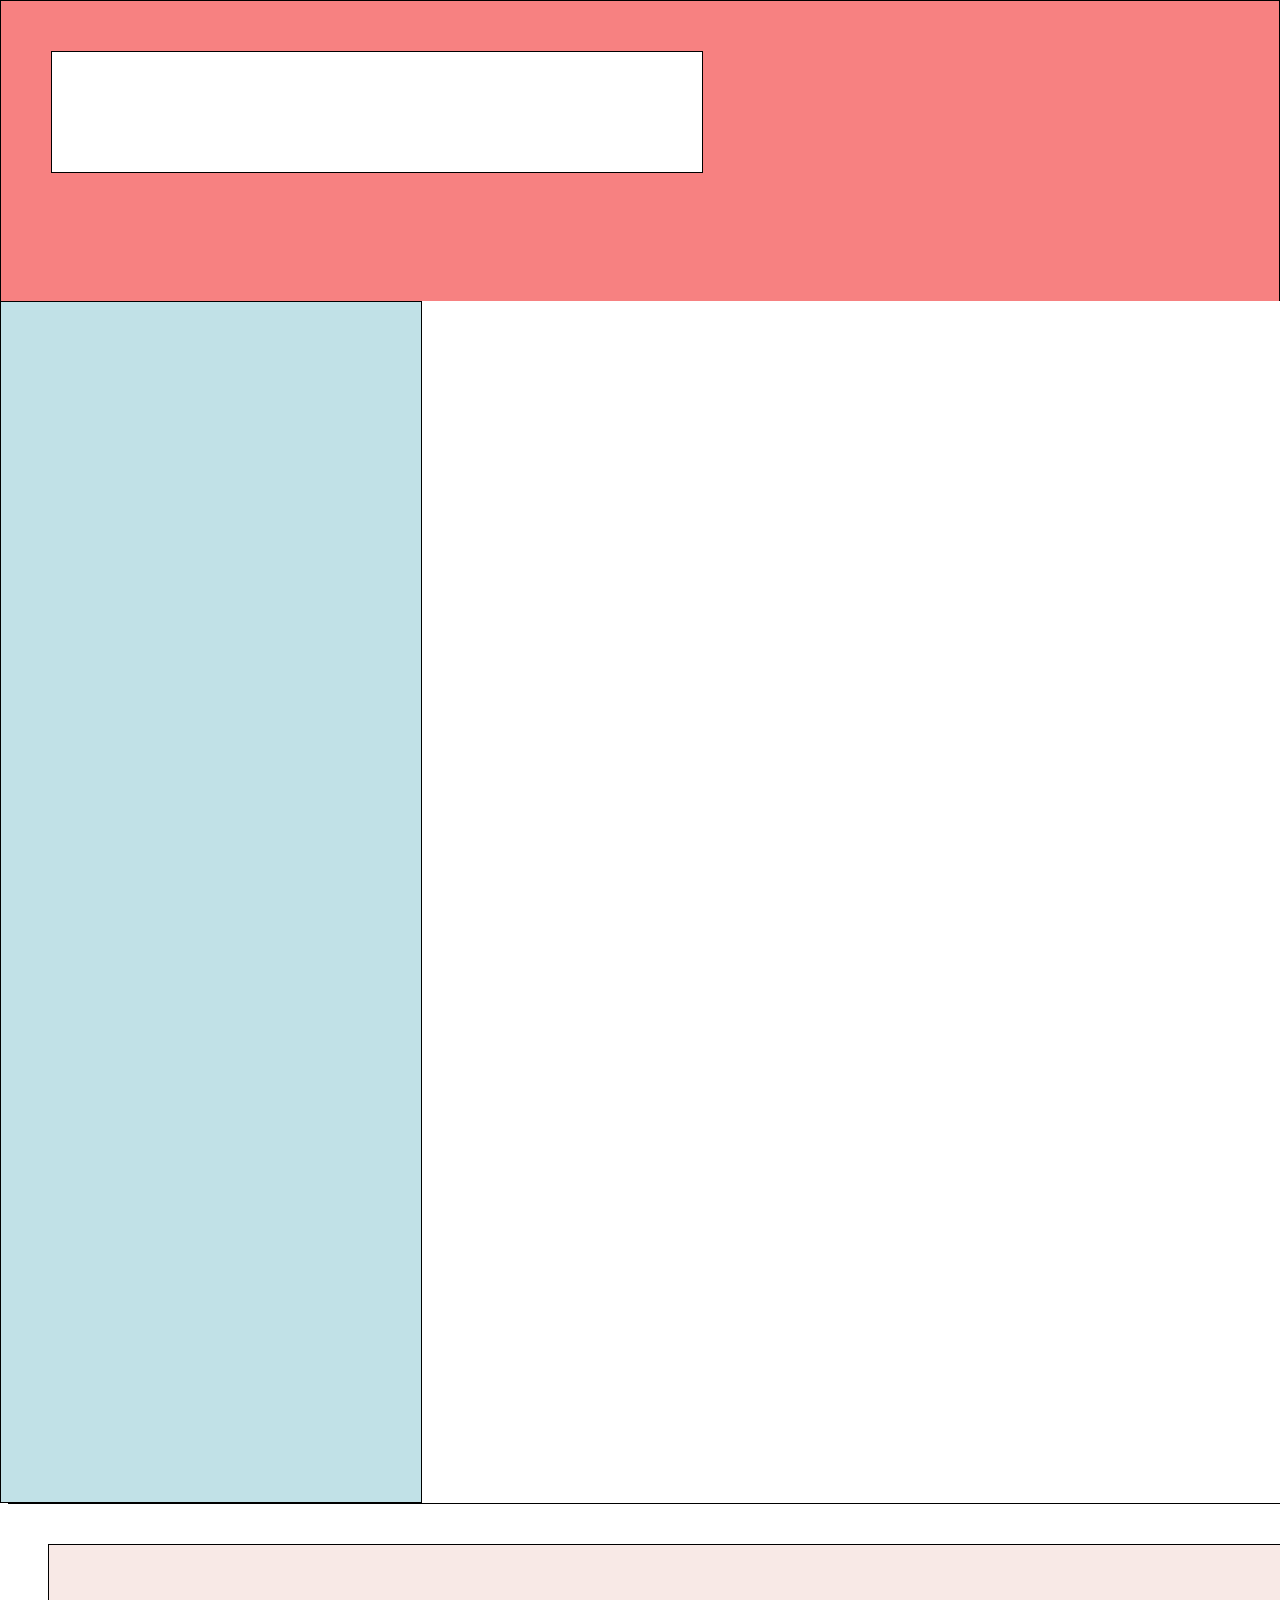
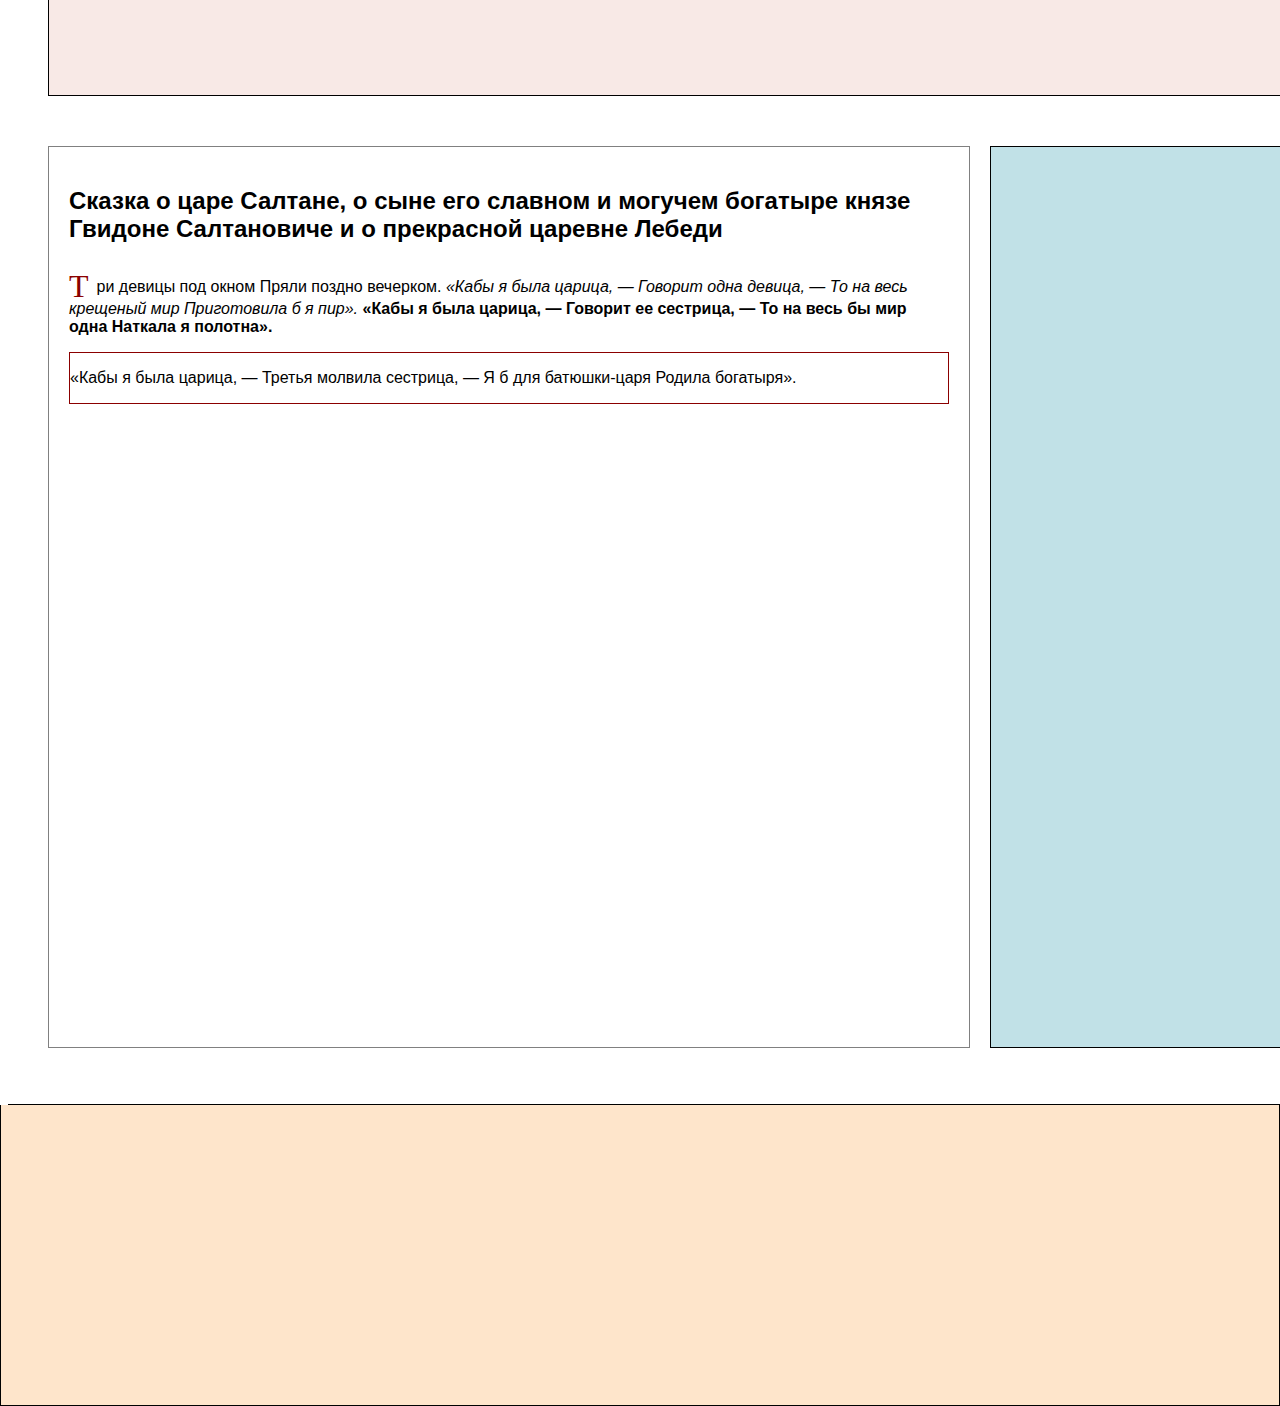
<file: block/index.html>
<html>
<head>
    <title>Блочна розмітка</title>
<link rel="stylesheet" type="text/css" href="style.css">
</head>
<body>
<div id="b1" onmouseover="this.style.backgroundColor='#F78181'" onmouseout="this.style.backgroundColor='#fee5cb'">
    <div id="div1"></div>
</div>
<div id="b2" onmouseover="this.style.backgroundColor='#F78181'" onmouseout="this.style.backgroundColor='#c1e1e7'"></div>
<div id="content">
    <div id="div2" onmouseover="this.style.backgroundColor='#F78181'" onmouseout="this.style.backgroundColor='#f8e9e6'"></div>
    <div id="b3" onmouseover="this.style.backgroundColor='#F78181'" onmouseout="this.style.backgroundColor='white'">
        <h2>
        Сказка о царе Салтане, о сыне его славном и могучем богатыре князе Гвидоне Салтановиче и о прекрасной царевне Лебеди
	  </h2>
	  <p>
	  <span
	  class="letter">Т
	  </span>
	  ри девицы под окном
Пряли поздно вечерком.
		<i>
		«Кабы я была царица, —
Говорит одна девица, —
То на весь крещеный мир
Приготовила б я пир».
		</i>  
		<b>
		«Кабы я была царица, —
Говорит ее сестрица, —
То на весь бы мир одна
Наткала я полотна».
		</b>
	  </p>
        <div class="block">
	  <p>
     «Кабы я была царица, —
Третья молвила сестрица, —
Я б для батюшки-царя
		Родила богатыря».
      </p>
	  </div>	  
    </div>
    <div id="b4" onmouseover="this.style.backgroundColor='#F78181'" onmouseout="this.style.backgroundColor='#c1e1e7'"></div>
</div>
<div id="b5" onmouseover="this.style.backgroundColor='#F78181'" onmouseout="this.style.backgroundColor='#fee5cb'"></div>
</body>
</html>
</file>
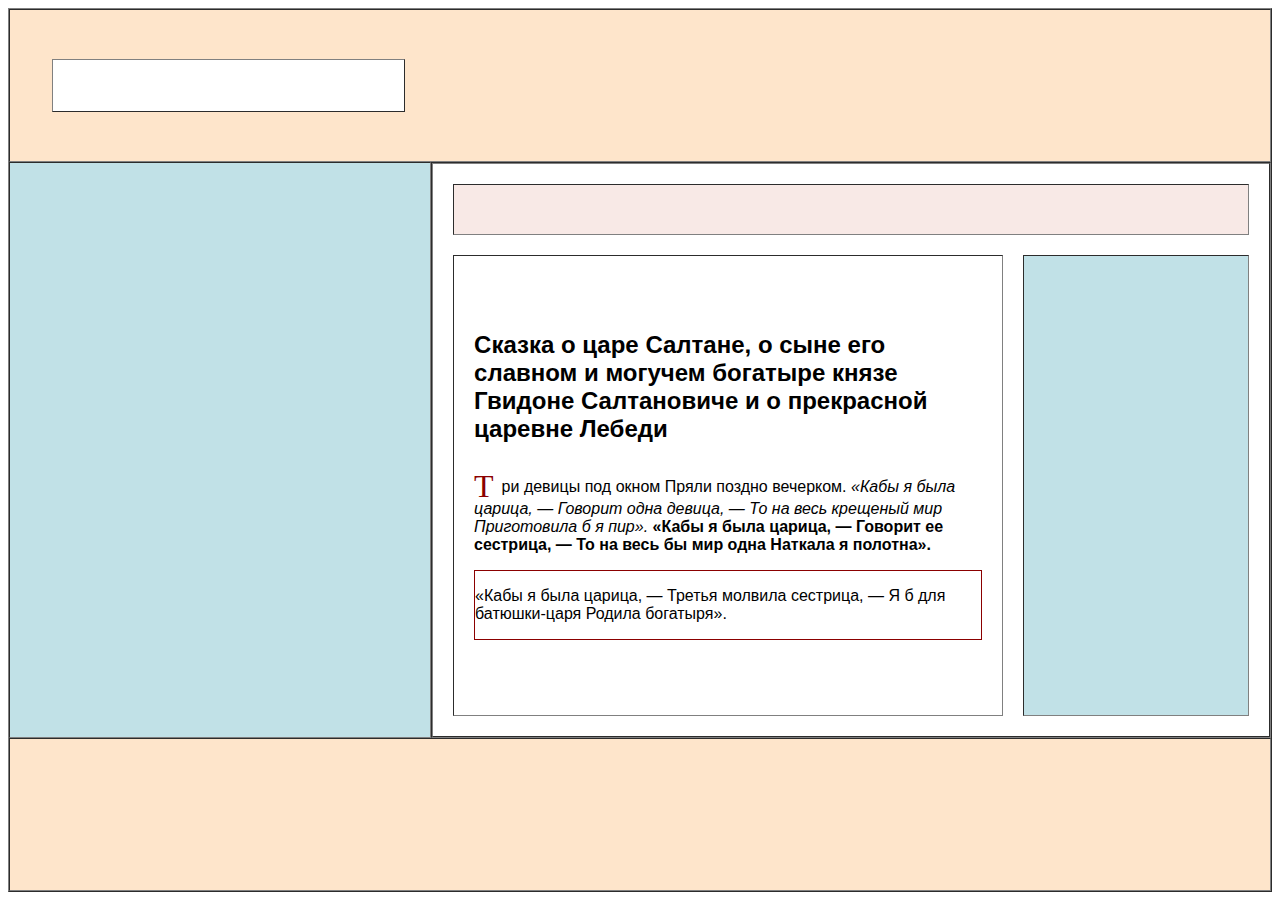
<file: table/index.html>
<html>
 <head>
  <meta http-equiv="Content-Type" content="text/html; charset=utf-8">
  <title>Таблична розмітка</title>
    <style>
        .letter { 
     color: darkred;  
     font-size: 200%; 
     font-family: serif;
     position: relative; 
     top: 5px;
    }
body{
    font-family: Arial, sans-serif; 
}
.block{
    border: solid;
    border-color: darkred;
    border-width: thin;
}
     </style>
 </head>
 <body>
  <table width="100%" height="100%" cellspacing="0" cellpadding="0" border="1">
    
    <tr>
  <td onmouseover="this.style.backgroundColor='#F78181'" onmouseout="this.style.backgroundColor='#fee5cb'" width="400" height="150" colspan=3 bgcolor=#fee5cb>
  <table width="100%" height="100%" cellpadding="40">
      <tr>
      <td>
      <table width="30%" height="80%" bgcolor="white" border="1">
          <tr>
          </tr>
      </table>
	  </td>
	  </tr>
     </table>
  </td>
   </tr>
   
   <tr>
  <td onmouseover="this.style.backgroundColor='#F78181'" onmouseout="this.style.backgroundColor='#c1e1e7'" width=200 height=200 bgcolor=#c1e1e7>
  </td>
  
  <td width=400 height=50 bgcolor=white>
  <table width="100%" height="100%" cellpadding="20" cellspacing="20" border="1">
      <tr>
	  <th onmouseover="this.style.backgroundColor='#F78181'" onmouseout="this.style.backgroundColor='#f8e9e6'" width=50 height=50 bgcolor=#f8e9e6 colspan="2"></th>
	  </tr>
	  <tr><td onmouseover="this.style.backgroundColor='#F78181'" onmouseout="this.style.backgroundColor='white'" width=50 height=450 bgcolor=white>
	  <h2>
        Сказка о царе Салтане, о сыне его славном и могучем богатыре князе Гвидоне Салтановиче и о прекрасной царевне Лебеди
	  </h2>
	  <p>
	  <span
	  class="letter">Т
	  </span>
	  ри девицы под окном
Пряли поздно вечерком.
		<i>
		«Кабы я была царица, —
Говорит одна девица, —
То на весь крещеный мир
Приготовила б я пир».
		</i>  
		<b>
		«Кабы я была царица, —
Говорит ее сестрица, —
То на весь бы мир одна
Наткала я полотна».
		</b>
	  </p>
        <div class="block">
	  <p>
     «Кабы я была царица, —
Третья молвила сестрица, —
Я б для батюшки-царя
		Родила богатыря».
      </p>
	  </div>	 
	  </td>
	  <td onmouseover="this.style.backgroundColor='#F78181'" onmouseout="this.style.backgroundColor='#c1e1e7'" width=40 height=450 bgcolor=#c1e1e7>
	  </td>
	  </tr>
     </table>
  </td>
   </tr>
     
   
   <tr>
  <td onmouseover="this.style.backgroundColor='#F78181'" onmouseout="this.style.backgroundColor='#fee5cb'" width="400" height="150" colspan=3 bgcolor=#fee5cb>
  </td>
   </tr>
   
  </table>
 </body>
</html>
</file>
<file: block/style.css>
#b1{
    background: #fee5cb;
    height: 200px;
    padding: 50px;
    margin: -8px;
    margin-bottom: 0px;
    border: solid;
    border-color: black;
    border-bottom: none;
    border-width: thin;
}
#div1{
    height: 120px;
    width: 650px;
    float:left;
    background: white;
    border: solid;
    border-color: black;
    border-width: thin;

}
#b2 {
    width: 420px;
    height: 1200px;
    float: left;
    background: #c1e1e7;
    margin-left: -8px;
    border: solid;
    border-color: black;
    border-width: thin;
 }

#content {
    width: 1400px;
    height: 1120px;
    float: left;
    background: white;
    padding: 40px;
    margin-right: -8px;
    border: solid;
    border-left: none;
    border-width: thin;


   }
#div2 {
    height: 150px;
    width: 1382px;
    background: #f8e9e6; 
    color: palevioletred;
    margin-bottom: 50px;
    border: solid;
    border-color: black;
    border-width: thin;

   } 
#b3 { 
    padding: 20px;
    width: 880px;
    height: 860px;
    float: left;
    background: white; 
    border: solid;
    border-color: grey;
    border-width: thin;
    margin-right: 20px;

   } 
#b4 {
    width: 440px;
    height: 900px;
    float: left;
    background: #c1e1e7;
    border: solid;
    border-color: black;
    border-width: thin;

   } 
#b5 {
    height: 200px;
    padding: 50px;
	clear:left; /* возвращаем блочность и располагаем слой слева */
	background: #fee5cb;
    border: solid;
    border-color: black;
    border-top: none;
    border-width: thin;
    margin: -8px;
    margin-top: 0px;
}
.letter { 
     color: darkred;  
     font-size: 200%; 
     font-family: serif;
     position: relative; 
     top: 5px;
    }
body{
    font-family: Arial, sans-serif; 
}
.block{
    border: solid;
    border-color: darkred;
    border-width: thin;
}
</file>
